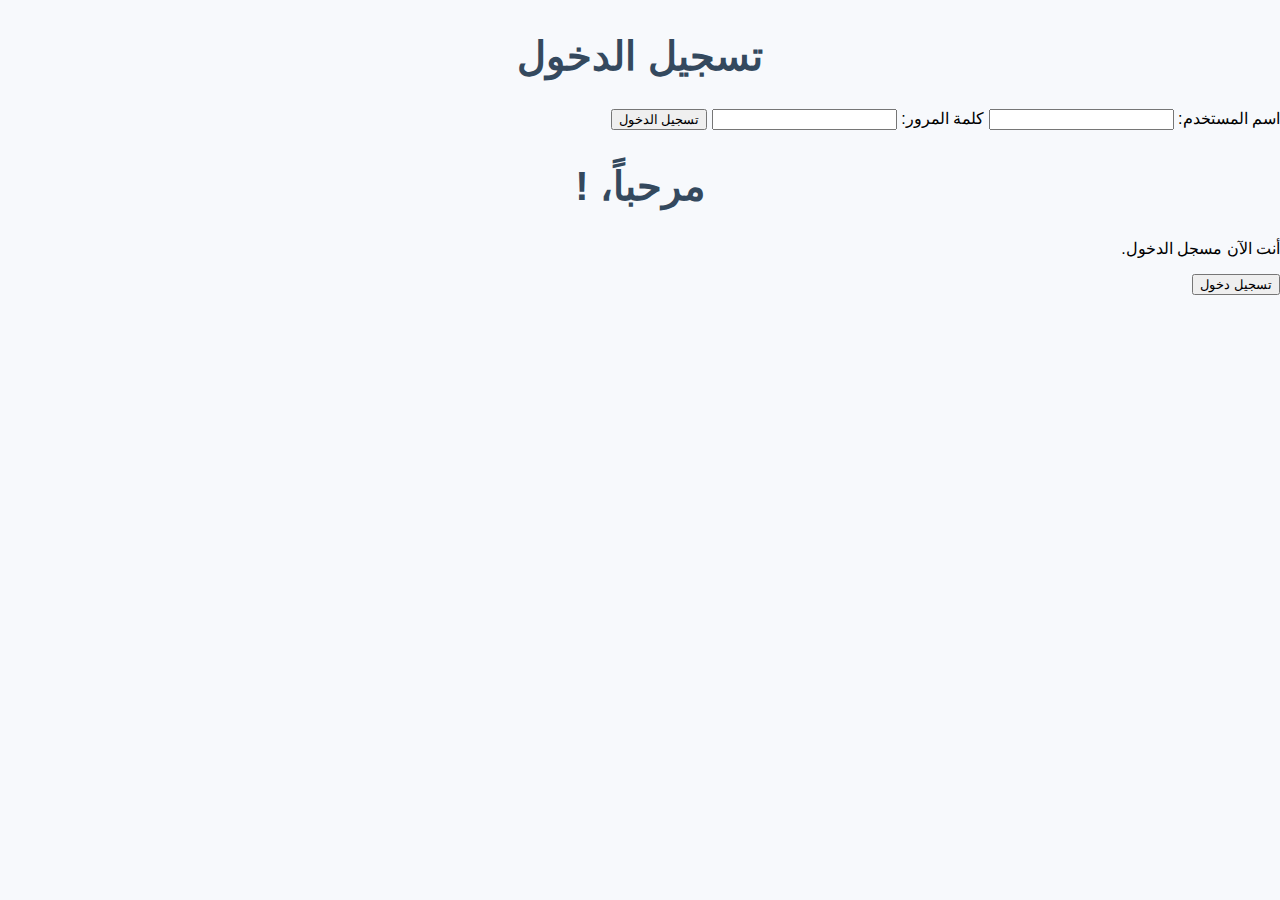
<file: login.html>
<!DOCTYPE html>
<html lang="ar">
<head>
    <meta charset="UTF-8">
    <meta name="viewport" content="width=device-width, initial-scale=1.0">
    <title>تسجيل الدخول - متجر Moaz</title>
    <link rel="stylesheet" href="style.css">
</head>
<body>
    <div class="login-container">
        <h2>تسجيل الدخول</h2>
        <form id="loginForm">
            <label for="username">اسم المستخدم:</label>
            <input type="text" id="username" name="username" required>

            <label for="password">كلمة المرور:</label>
            <input type="password" id="password" name="password" required>

            <button type="submit">تسجيل الدخول</button>
        </form>
        <p id="error-message" style="color: red; display: none;">خطأ: يرجى إدخال بيانات صحيحة!</p>
    </div>

    <script>
        // فحص إذا كان المستخدم مسجل الدخول بالفعل
        window.onload = function() {
            if(localStorage.getItem("loggedInUser")) {
                window.location.href = "dashboard.html"; // توجيه المستخدم لصفحة أخرى إذا كان مسجل الدخول
            }
        }

        document.getElementById("loginForm").addEventListener("submit", function(event) {
            event.preventDefault(); // منع إعادة تحميل الصفحة

            var username = document.getElementById("username").value;
            var password = document.getElementById("password").value;

            // التحقق البسيط
            if (username === "user" && password === "password") { // يمكنك تعديل هذا ليكون مع قاعدة بيانات حقيقية
                localStorage.setItem("loggedInUser", username);
                window.location.href = "dashboard.html"; // توجيه المستخدم إلى الصفحة التالية بعد تسجيل الدخول
            } else {
                document.getElementById("error-message").style.display = "block"; // عرض رسالة خطأ إذا كانت البيانات غير صحيحة
            }
        });
    </script>
</body>
</html>
<!DOCTYPE html>
<html lang="ar">
<head>
    <meta charset="UTF-8">
    <meta name="viewport" content="width=device-width, initial-scale=1.0">
    <title>مرحباً - متجر Moaz</title>
    <link rel="stylesheet" href="style.css">
</head>
<body>
    <div class="dashboard-container">
        <h2>مرحباً، <span id="usernameDisplay"></span>!</h2>
        <p>أنت الآن مسجل الدخول.</p>
        <button id="logoutBtn">تسجيل دخول</button>
    </div>

    <script>
        // عرض اسم المستخدم المسجل دخوله
        document.getElementById("usernameDisplay").textContent = localStorage.getItem("loggedInUser");

        // زر تسجيل الخروج
        document.getElementById("logoutBtn").addEventListener("click", function() {
            localStorage.removeItem("loggedInUser"); // إزالة الجلسة
            window.location.href = "index.html"; // إعادة توجيه المستخدم إلى صفحة تسجيل الدخول
        });
    </script>
</body>
</html>
</file>
<file: style.css>
/* إعدادات عامة */
body {
    font-family: 'Cairo', sans-serif;
    background-color: #f7f9fc;
    margin: 0;
    padding: 0;
    direction: rtl;
    text-align: right;
}

header {
    background: linear-gradient(90deg, #2c3e50, #4ca1af);
    color: #fff;
    padding: 20px;
    text-align: center;
    box-shadow: 0 4px 10px rgba(0, 0, 0, 0.1);
}

header h1 {
    margin: 0;
    font-size: 2.8rem;
    font-weight: bold;
}

.search-bar {
    margin-top: 10px;
    display: flex;
    justify-content: center;
    gap: 10px;
}

.search-bar input {
    width: 60%;
    padding: 10px;
    font-size: 1rem;
    border: none;
    border-radius: 25px;
    box-shadow: 0 3px 6px rgba(0, 0, 0, 0.1);
}

.search-bar button {
    padding: 10px 20px;
    font-size: 1rem;
    background-color: #4ca1af;
    color: #fff;
    border: none;
    border-radius: 25px;
    cursor: pointer;
    transition: background-color 0.3s ease;
}

.search-bar button:hover {
    background-color: #3b95a1;
}

nav {
    background-color: #34495e;
    box-shadow: 0 2px 8px rgba(0, 0, 0, 0.1);
}

nav ul {
    list-style: none;
    margin: 0;
    padding: 0;
    display: flex;
    justify-content: flex-end;
    align-items: center;
}

nav ul li {
    margin: 0;
}

nav ul li a {
    display: block;
    padding: 15px 25px;
    text-decoration: none;
    color: #fff;
    transition: background-color 0.3s ease;
    font-size: 1.1rem;
}

nav ul li a:hover {
    background-color: #2c3e50;
    border-radius: 5px;
}

.container {
    margin: 40px auto;
    max-width: 1200px;
    padding: 0 20px;
    background-color: #fff;
    border-radius: 15px;
    box-shadow: 0 4px 12px rgba(0, 0, 0, 0.05);
}

h2 {
    text-align: center;
    margin-bottom: 30px;
    font-size: 2.5rem;
    color: #34495e;
    font-weight: bold;
}

/* تصميم المنتجات */
.products {
    display: grid;
    grid-template-columns: repeat(auto-fit, minmax(300px, 1fr));
    gap: 30px;
}

.product {
    background-color: #fff;
    border-radius: 15px;
    padding: 20px;
    text-align: center;
    box-shadow: 0 8px 16px rgba(0, 0, 0, 0.05);
    transition: transform 0.3s ease, box-shadow 0.3s ease;
    position: relative;
}

.product:hover {
    transform: translateY(-10px);
    box-shadow: 0 12px 24px rgba(0, 0, 0, 0.1);
}

.product img {
    max-width: 100%;
    height: auto;
    border-radius: 10px;
    transition: transform 0.3s ease;
}

.product img:hover {
    transform: scale(1.1);
}

.product h3 {
    margin: 15px 0;
    font-size: 1.8rem;
    color: #2c3e50;
    font-weight: bold;
}

.product p {
    color: #777;
    font-size: 1.2rem;
    margin-bottom: 20px;
}

.product button {
    background-color: #4ca1af;
    color: white;
    padding: 12px 25px;
    border: none;
    border-radius: 50px;
    cursor: pointer;
    font-size: 1.1rem;
    transition: background-color 0.3s ease, transform 0.3s ease;
}

.product button:hover {
    background-color: #3b95a1;
    transform: translateY(-5px);
}

/* تصميم التذييل */
footer {
    background-color: #2c3e50;
    color: #fff;
    text-align: center;
    padding: 20px 0;
    margin-top: 40px;
    border-top-left-radius: 50px;
    border-top-right-radius: 50px;
    box-shadow: 0 -4px 12px rgba(0, 0, 0, 0.1);
}

/* تصميم متجاوب للأجهزة المحمولة */
@media (max-width: 768px) {
    .search-bar input {
        width: 80%;
    }

    h2 {
        font-size: 2rem;
    }

    .product {
        padding: 15px;
    }

    .product h3 {
        font-size: 1.5rem;
    }

    .product button {
        font-size: 1rem;
        padding: 10px 20px;
    }
}
</file>
